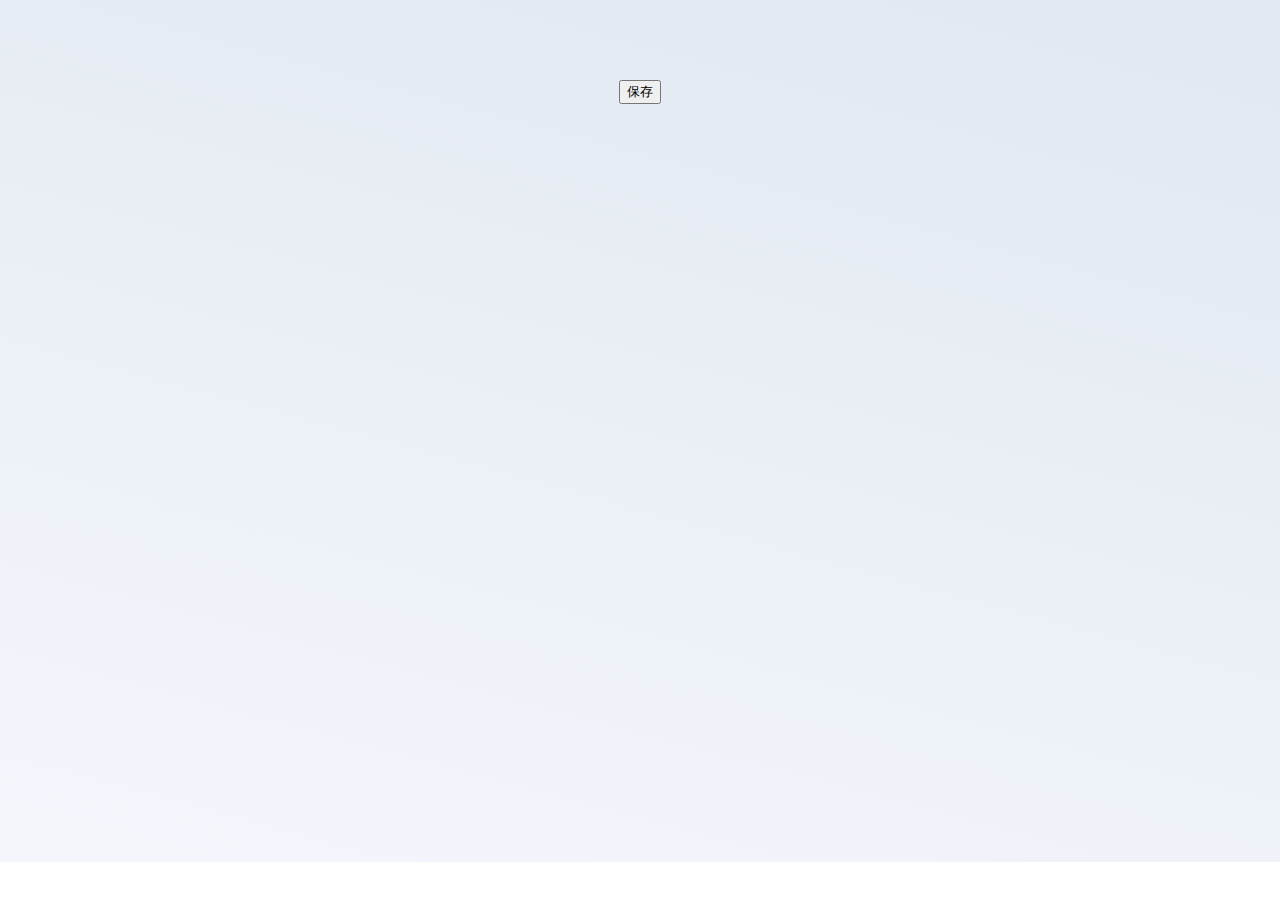
<file: index.html>
<!DOCTYPE html>
<html lang="ja">
<head>
  <meta charset="UTF-8">
  <meta name="viewport" content="width=device-width, initial-scale=1.0">
  <script src="http://d3js.org/d3.v3.min.js" charset="utf-8"></script>
  <link rel="stylesheet" href="style.css">
  <title>DisPlay_chart</title>
</head>
<body>
  <div id="chart" class="chart_style"></div>
  <button id="js-button" type="button">保存</button>
</body>
<script src="script.js"></script>
<script src="savesvg.js"></script>
</html>
</file>
<file: style.css>
body{
    background:linear-gradient(15deg, #F4F6FC, #E1E8F0);
    text-align: center;
    background-repeat: no-repeat;
    min-height: 812px;
    width: 375px;
    margin: 0 auto;
    margin-top: 50px;
}
.chart_style{
  height: 100%;
  margin: auto;
  text-align: center;
  align-items: center;
  justify-content: center;
  display: flex;
}
button{
  margin-top: 30px;
}
</file>
